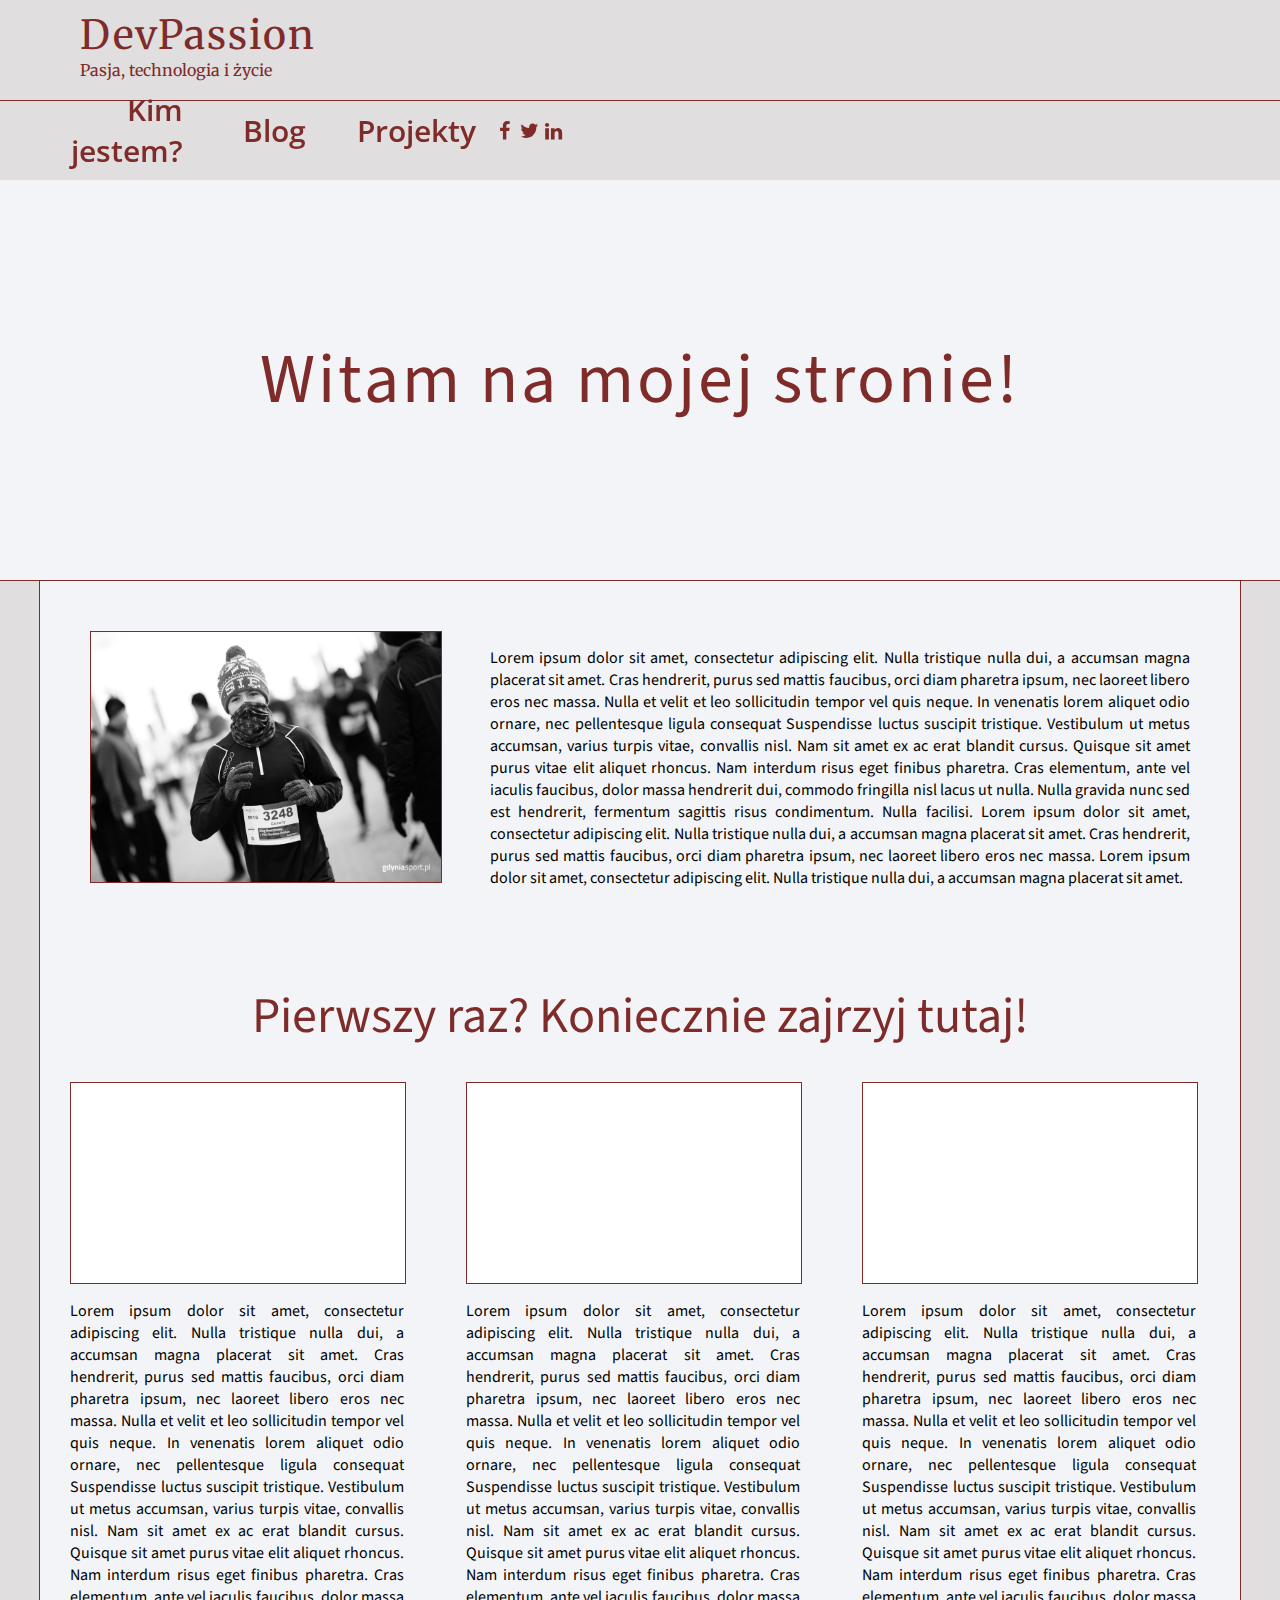
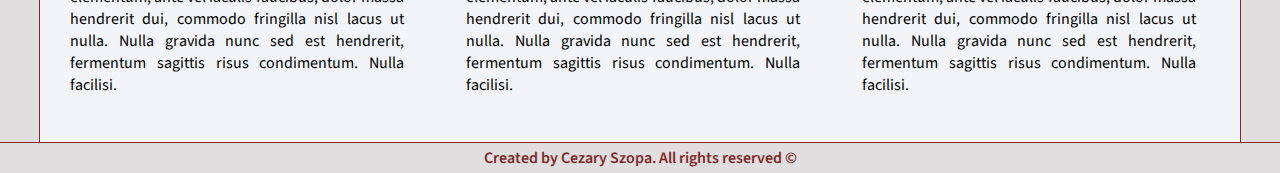
<file: index.html>
﻿<!DOCTYPE HTML>
<html lang="pl">
<head>
    <meta charset="utf-8"/>
    <meta http-equiv="content-type" content="text/html; charset=utf-8">
    <title>DevPassion - Cezary Szopa</title>
    <meta name="description" content="Miejsce dla tyc, którzy chcą wyjść poza granice kodu."/>
    <meta name="keywords" content="Webdev, podróże, IT, trójmiasto, nauka, programowanie, kodowanie"/>
    <meta name="viewport" content="width=device-width, initial-scale=1.0">
    <link rel="stylesheet" href="style.css" type="text/css"/>
    <link href="https://fonts.googleapis.com/css?family=Merriweather:400,700|Source+Sans+Pro:400,700" rel="stylesheet">
    <link href="https://fonts.googleapis.com/css?family=Open+Sans+Condensed:300" rel="stylesheet">

    <link rel="stylesheet" href="font/css/fontello.css" type="text/css" />


</head>
<body>
    <div id="topbar">
        <header><span id="logo">DevPassion </span></br>Pasja, technologia i życie</header>
        <nav>
            <div class="hvr-fade">Kim jestem?</div>
            <div class="hvr-fade"><xa href="blog.html" title="Blog">Blog</a></div>
            <div class="hvr-fade"><span id="margin">Projekty</span></div>
            <div class="social"><xa class="sociallink" href="https://www.facebook.com/" target="_blank"><i class="demo-icon icon-facebook"></i></a></div>
            <div class="social"><xa class="sociallink" href="https://twitter.com/" target="_blank"><i class="demo-icon icon-twitter"></i></a></div>
            <div class="social"><xa class="sociallink" href="https://pl.linkedin.com/" target="_blank"><i class="demo-icon icon-linkedin"></i></a></div>
            <div style="clear:both"></div>
        </nav>
        <div style="clear:both"></div>
    </div>
    <div id="bgimg">Witam na mojej stronie!</div> 
    <div id="container"> 
        <div id="photo"><img id="photo1"src="img\bieg.jpg"/></div>
        <div id="aboutme">
            <p>Lorem ipsum dolor sit amet, consectetur adipiscing elit. Nulla tristique nulla dui, a accumsan magna placerat sit amet.
                Cras hendrerit, purus sed mattis faucibus, orci diam pharetra ipsum, nec laoreet libero eros nec massa.
                Nulla et velit et leo sollicitudin tempor vel quis neque. In venenatis lorem aliquet odio ornare, nec pellentesque ligula consequat
                Suspendisse luctus suscipit tristique. Vestibulum ut metus accumsan, varius turpis vitae, convallis nisl.
                Nam sit amet ex ac erat blandit cursus. Quisque sit amet purus vitae elit aliquet rhoncus. Nam interdum risus eget finibus pharetra.
                 Cras elementum, ante vel iaculis faucibus, dolor massa hendrerit dui, commodo fringilla nisl lacus ut nulla. 
                Nulla gravida nunc sed est hendrerit, fermentum sagittis risus condimentum. Nulla facilisi.
                Lorem ipsum dolor sit amet, consectetur adipiscing elit. Nulla tristique nulla dui, a accumsan magna placerat sit amet.
                Cras hendrerit, purus sed mattis faucibus, orci diam pharetra ipsum, nec laoreet libero eros nec massa.
                Lorem ipsum dolor sit amet, consectetur adipiscing elit. Nulla tristique nulla dui, a accumsan magna placerat sit amet.
            </p>
        </div>
        <div style="clear:both"></div>
        <div id="message">Pierwszy raz? Koniecznie zajrzyj tutaj!</div>
        <div id="articles">
            <section>
                <div class="secimg"></div>
                <div class="secarticle">
                    <p>Lorem ipsum dolor sit amet, consectetur adipiscing elit. Nulla tristique nulla dui, a accumsan magna placerat sit amet.
                Cras hendrerit, purus sed mattis faucibus, orci diam pharetra ipsum, nec laoreet libero eros nec massa.
                Nulla et velit et leo sollicitudin tempor vel quis neque. In venenatis lorem aliquet odio ornare, nec pellentesque ligula consequat
                Suspendisse luctus suscipit tristique. Vestibulum ut metus accumsan, varius turpis vitae, convallis nisl.
                Nam sit amet ex ac erat blandit cursus. Quisque sit amet purus vitae elit aliquet rhoncus. Nam interdum risus eget finibus pharetra.
                 Cras elementum, ante vel iaculis faucibus, dolor massa hendrerit dui, commodo fringilla nisl lacus ut nulla.
                Nulla gravida nunc sed est hendrerit, fermentum sagittis risus condimentum. Nulla facilisi. 
                     </p>
                </div>
            </section>
            <section>
                <div class="secimg"></div>
                <div class="secarticle">
                    <p>
                        Lorem ipsum dolor sit amet, consectetur adipiscing elit. Nulla tristique nulla dui, a accumsan magna placerat sit amet.
                        Cras hendrerit, purus sed mattis faucibus, orci diam pharetra ipsum, nec laoreet libero eros nec massa.
                        Nulla et velit et leo sollicitudin tempor vel quis neque. In venenatis lorem aliquet odio ornare, nec pellentesque ligula consequat
                        Suspendisse luctus suscipit tristique. Vestibulum ut metus accumsan, varius turpis vitae, convallis nisl.
                        Nam sit amet ex ac erat blandit cursus. Quisque sit amet purus vitae elit aliquet rhoncus. Nam interdum risus eget finibus pharetra.
                        Cras elementum, ante vel iaculis faucibus, dolor massa hendrerit dui, commodo fringilla nisl lacus ut nulla.
                        Nulla gravida nunc sed est hendrerit, fermentum sagittis risus condimentum. Nulla facilisi.
                    </p>
                </div>
            </section>
            <section>
                <div class="secimg"></div>
                <div class="secarticle">
                    <p>
                        Lorem ipsum dolor sit amet, consectetur adipiscing elit. Nulla tristique nulla dui, a accumsan magna placerat sit amet.
                        Cras hendrerit, purus sed mattis faucibus, orci diam pharetra ipsum, nec laoreet libero eros nec massa.
                        Nulla et velit et leo sollicitudin tempor vel quis neque. In venenatis lorem aliquet odio ornare, nec pellentesque ligula consequat
                        Suspendisse luctus suscipit tristique. Vestibulum ut metus accumsan, varius turpis vitae, convallis nisl.
                        Nam sit amet ex ac erat blandit cursus. Quisque sit amet purus vitae elit aliquet rhoncus. Nam interdum risus eget finibus pharetra.
                        Cras elementum, ante vel iaculis faucibus, dolor massa hendrerit dui, commodo fringilla nisl lacus ut nulla.
                        Nulla gravida nunc sed est hendrerit, fermentum sagittis risus condimentum. Nulla facilisi.
                    </p>
                </div>
            </section>
            <div style="clear:both"></div>
        </div>
        
    </div>
    <footer>Created by Cezary Szopa. All rights reserved &copy;</footer>
</body>

</html>
</file>
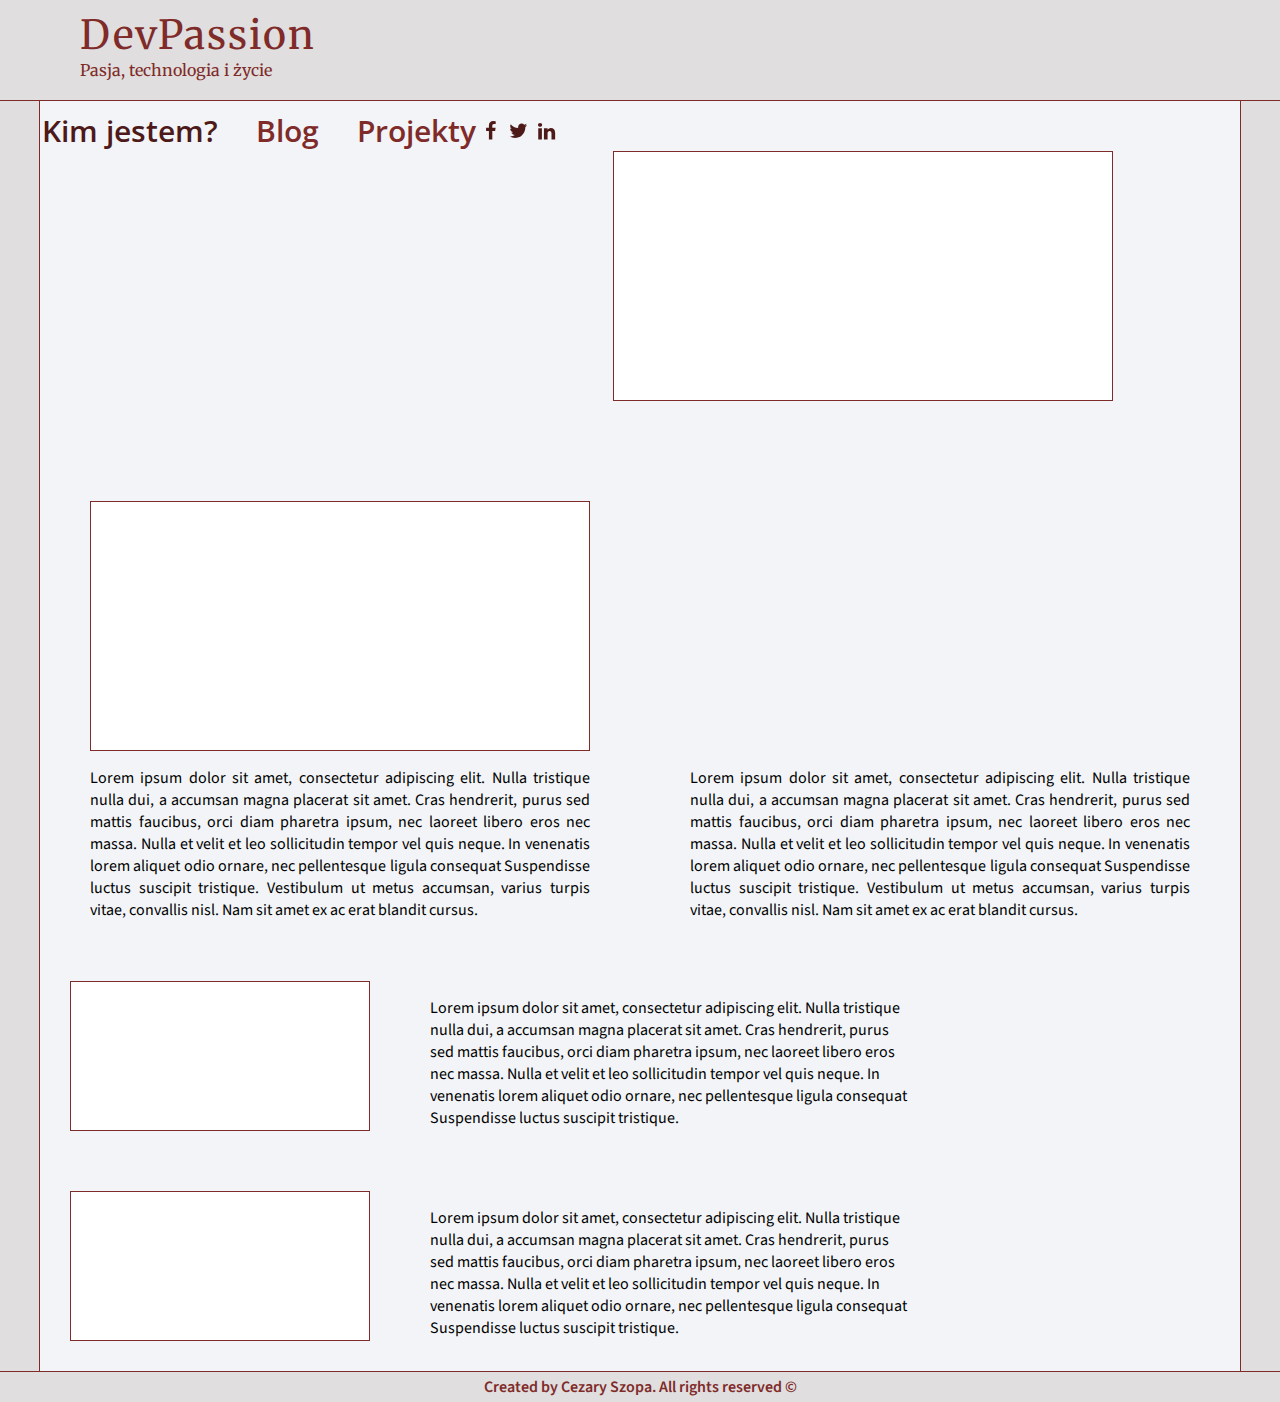
<file: blog.html>
﻿<!DOCTYPE HTML>
<html lang="pl">
<head>
    <meta charset="utf-8" />
    <meta http-equiv="content-type" content="text/html; charset=utf-8">
    <title>DevPassion - Blog</title>
    <meta name="description" content="Miejsce dla tyc, którzy chcą wyjść poza granice kodu." />
    <meta name="keywords" content="Webdev, podróże, IT, trójmiasto, nauka, programowanie, kodowanie" />
    <meta name="viewport" content="width=device-width, initial-scale=1.0">
    <link rel="stylesheet" href="style.css" type="text/css" />
    <link rel="stylesheet" href="blogstyle.css" type="text/css"/>
    <link href="https://fonts.googleapis.com/css?family=Merriweather:400,700|Source+Sans+Pro:400,700" rel="stylesheet">
    <link href="https://fonts.googleapis.com/css?family=Open+Sans+Condensed:300" rel="stylesheet">

    <link rel="stylesheet" href="font/css/fontello.css" type="text/css" />


</head>
<body>
    <div id="topbar">
        <header><span id="logo">DevPassion </span></br>Pasja, technologia i życie</header>
        <nav>
            <div class="navoption"><a href="index.html" title="O mnie">Kim jestem?</a></div>
            <div class="navoption">Blog</div>
            <div class="navoption"><span id="margin">Projekty</span></div>
            <div class="social"><a class="sociallink" href="https://www.facebook.com/" target="_blank"><i class="demo-icon icon-facebook"></i></a></div>
            <div class="social"><a class="sociallink" href="https://twitter.com/" target="_blank"><i class="demo-icon icon-twitter"></i></a></div>
            <div class="social"><a class="sociallink" href="https://pl.linkedin.com/" target="_blank"><i class="demo-icon icon-linkedin"></i></a></div>
            <div style="clear:both"></div>
        </nav>
        <div style="clear:both"></div>
    </div>
    <div id="container">
        <div class="blogcontainer">
            <div class="blogimg"></div>
            <div class="blogimg"></div>
            <div style="clear:both;"></div>
            <div class="blogdesc">
                   <p>
                       Lorem ipsum dolor sit amet, consectetur adipiscing elit. Nulla tristique nulla dui, a accumsan magna placerat sit amet.
                       Cras hendrerit, purus sed mattis faucibus, orci diam pharetra ipsum, nec laoreet libero eros nec massa.
                       Nulla et velit et leo sollicitudin tempor vel quis neque. In venenatis lorem aliquet odio ornare, nec pellentesque ligula consequat
                       Suspendisse luctus suscipit tristique. Vestibulum ut metus accumsan, varius turpis vitae, convallis nisl.
                       Nam sit amet ex ac erat blandit cursus. 
                   </p>
            </div>
            <div class="blogdesc">
                <p>
                    Lorem ipsum dolor sit amet, consectetur adipiscing elit. Nulla tristique nulla dui, a accumsan magna placerat sit amet.
                    Cras hendrerit, purus sed mattis faucibus, orci diam pharetra ipsum, nec laoreet libero eros nec massa.
                    Nulla et velit et leo sollicitudin tempor vel quis neque. In venenatis lorem aliquet odio ornare, nec pellentesque ligula consequat
                    Suspendisse luctus suscipit tristique. Vestibulum ut metus accumsan, varius turpis vitae, convallis nisl.
                    Nam sit amet ex ac erat blandit cursus. 
                </p>
            </div>
            <div style="clear:both;"></div>
            <div id="columnleft">
                <div class="blogimg2"></div>
                <div class="blogdesc2">
                    <p>
                        Lorem ipsum dolor sit amet, consectetur adipiscing elit. Nulla tristique nulla dui, a accumsan magna placerat sit amet.
                        Cras hendrerit, purus sed mattis faucibus, orci diam pharetra ipsum, nec laoreet libero eros nec massa.
                        Nulla et velit et leo sollicitudin tempor vel quis neque. In venenatis lorem aliquet odio ornare, nec pellentesque ligula consequat
                        Suspendisse luctus suscipit tristique.                    </p>
                </div>
                <div style="clear:both;"></div>
                <div class="blogimg2"></div>
                <div class="blogdesc2">
                    <p>
                        Lorem ipsum dolor sit amet, consectetur adipiscing elit. Nulla tristique nulla dui, a accumsan magna placerat sit amet.
                        Cras hendrerit, purus sed mattis faucibus, orci diam pharetra ipsum, nec laoreet libero eros nec massa.
                        Nulla et velit et leo sollicitudin tempor vel quis neque. In venenatis lorem aliquet odio ornare, nec pellentesque ligula consequat
                        Suspendisse luctus suscipit tristique.
                    </p>
                </div>
                <div style="clear:both;"></div>
            </div>
            <div id="columnright"></div>
            <div style="clear:both;"></div>
        </div>
       
        

    </div>
    <footer>Created by Cezary Szopa. All rights reserved &copy;</footer>
</body>

</html>
</file>
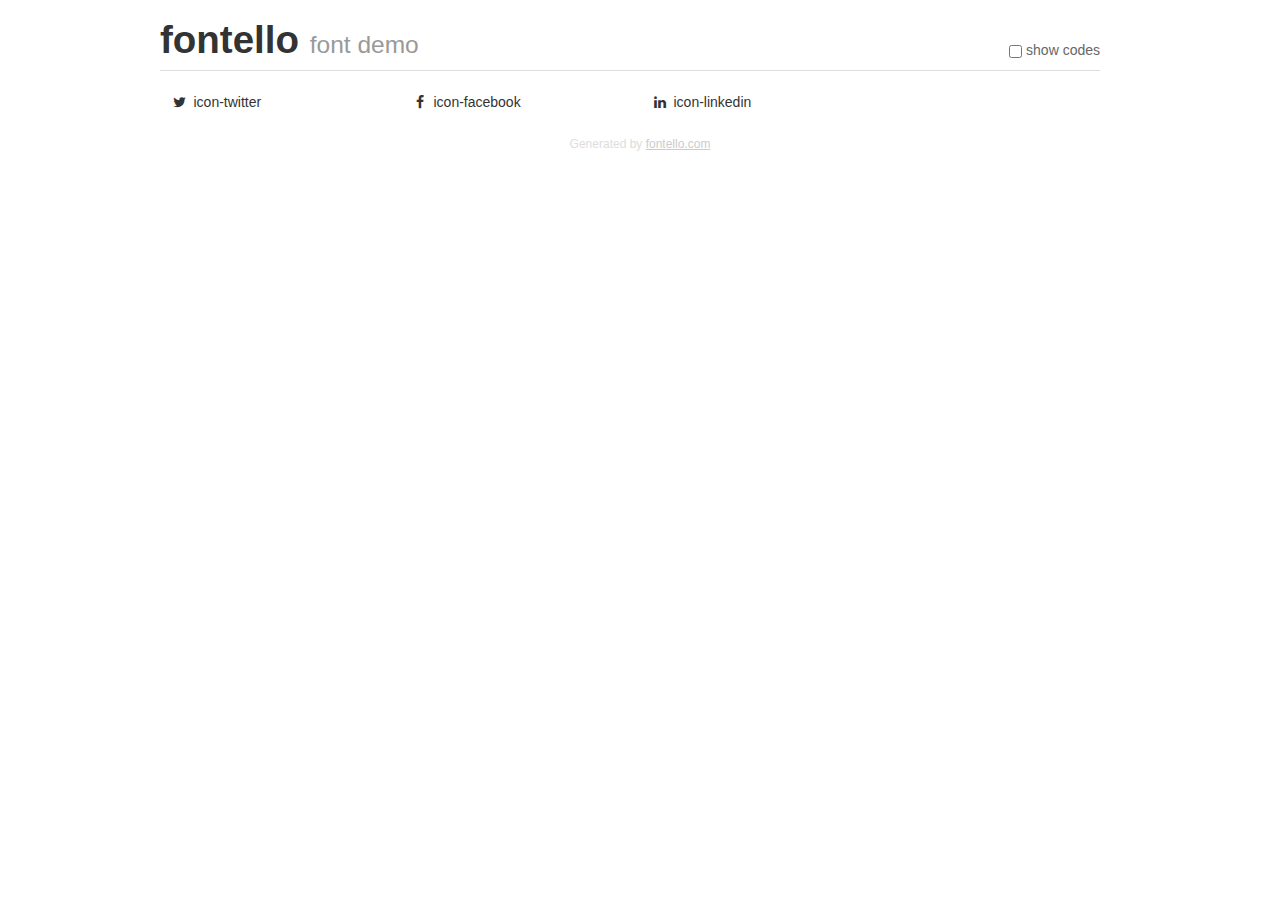
<file: font/demo.html>
<!DOCTYPE html>
<html>
  <head><!--[if lt IE 9]><script language="javascript" type="text/javascript" src="//html5shim.googlecode.com/svn/trunk/html5.js"></script><![endif]-->
    <meta charset="UTF-8"><style>/*
 * Bootstrap v2.2.1
 *
 * Copyright 2012 Twitter, Inc
 * Licensed under the Apache License v2.0
 * http://www.apache.org/licenses/LICENSE-2.0
 *
 * Designed and built with all the love in the world @twitter by @mdo and @fat.
 */
.clearfix {
  *zoom: 1;
}
.clearfix:before,
.clearfix:after {
  display: table;
  content: "";
  line-height: 0;
}
.clearfix:after {
  clear: both;
}
html {
  font-size: 100%;
  -webkit-text-size-adjust: 100%;
  -ms-text-size-adjust: 100%;
}
a:focus {
  outline: thin dotted #333;
  outline: 5px auto -webkit-focus-ring-color;
  outline-offset: -2px;
}
a:hover,
a:active {
  outline: 0;
}
button,
input,
select,
textarea {
  margin: 0;
  font-size: 100%;
  vertical-align: middle;
}
button,
input {
  *overflow: visible;
  line-height: normal;
}
button::-moz-focus-inner,
input::-moz-focus-inner {
  padding: 0;
  border: 0;
}
body {
  margin: 0;
  font-family: "Helvetica Neue", Helvetica, Arial, sans-serif;
  font-size: 14px;
  line-height: 20px;
  color: #333;
  background-color: #fff;
}
a {
  color: #08c;
  text-decoration: none;
}
a:hover {
  color: #005580;
  text-decoration: underline;
}
.row {
  margin-left: -20px;
  *zoom: 1;
}
.row:before,
.row:after {
  display: table;
  content: "";
  line-height: 0;
}
.row:after {
  clear: both;
}
[class*="span"] {
  float: left;
  min-height: 1px;
  margin-left: 20px;
}
.container,
.navbar-static-top .container,
.navbar-fixed-top .container,
.navbar-fixed-bottom .container {
  width: 940px;
}
.span12 {
  width: 940px;
}
.span11 {
  width: 860px;
}
.span10 {
  width: 780px;
}
.span9 {
  width: 700px;
}
.span8 {
  width: 620px;
}
.span7 {
  width: 540px;
}
.span6 {
  width: 460px;
}
.span5 {
  width: 380px;
}
.span4 {
  width: 300px;
}
.span3 {
  width: 220px;
}
.span2 {
  width: 140px;
}
.span1 {
  width: 60px;
}
[class*="span"].pull-right,
.row-fluid [class*="span"].pull-right {
  float: right;
}
.container {
  margin-right: auto;
  margin-left: auto;
  *zoom: 1;
}
.container:before,
.container:after {
  display: table;
  content: "";
  line-height: 0;
}
.container:after {
  clear: both;
}
p {
  margin: 0 0 10px;
}
.lead {
  margin-bottom: 20px;
  font-size: 21px;
  font-weight: 200;
  line-height: 30px;
}
small {
  font-size: 85%;
}
h1 {
  margin: 10px 0;
  font-family: inherit;
  font-weight: bold;
  line-height: 20px;
  color: inherit;
  text-rendering: optimizelegibility;
}
h1 small {
  font-weight: normal;
  line-height: 1;
  color: #999;
}
h1 {
  line-height: 40px;
}
h1 {
  font-size: 38.5px;
}
h1 small {
  font-size: 24.5px;
}
body {
  margin-top: 90px;
}
.header {
  position: fixed;
  top: 0;
  left: 50%;
  margin-left: -480px;
  background-color: #fff;
  border-bottom: 1px solid #ddd;
  padding-top: 10px;
  z-index: 10;
}
.footer {
  color: #ddd;
  font-size: 12px;
  text-align: center;
  margin-top: 20px;
}
.footer a {
  color: #ccc;
  text-decoration: underline;
}
.the-icons {
  font-size: 14px;
  line-height: 24px;
}
.switch {
  position: absolute;
  right: 0;
  bottom: 10px;
  color: #666;
}
.switch input {
  margin-right: 0.3em;
}
.codesOn .i-name {
  display: none;
}
.codesOn .i-code {
  display: inline;
}
.i-code {
  display: none;
}
@font-face {
      font-family: 'fontello';
      src: url('./font/fontello.eot?22173324');
      src: url('./font/fontello.eot?22173324#iefix') format('embedded-opentype'),
           url('./font/fontello.woff?22173324') format('woff'),
           url('./font/fontello.ttf?22173324') format('truetype'),
           url('./font/fontello.svg?22173324#fontello') format('svg');
      font-weight: normal;
      font-style: normal;
    }
     
     
    .demo-icon
    {
      font-family: "fontello";
      font-style: normal;
      font-weight: normal;
      speak: none;
     
      display: inline-block;
      text-decoration: inherit;
      width: 1em;
      margin-right: .2em;
      text-align: center;
      /* opacity: .8; */
     
      /* For safety - reset parent styles, that can break glyph codes*/
      font-variant: normal;
      text-transform: none;
     
      /* fix buttons height, for twitter bootstrap */
      line-height: 1em;
     
      /* Animation center compensation - margins should be symmetric */
      /* remove if not needed */
      margin-left: .2em;
     
      /* You can be more comfortable with increased icons size */
      /* font-size: 120%; */
     
      /* Font smoothing. That was taken from TWBS */
      -webkit-font-smoothing: antialiased;
      -moz-osx-font-smoothing: grayscale;
     
      /* Uncomment for 3D effect */
      /* text-shadow: 1px 1px 1px rgba(127, 127, 127, 0.3); */
    }
     </style>
    <link rel="stylesheet" href="css/animation.css"><!--[if IE 7]><link rel="stylesheet" href="css/fontello-ie7.css"><![endif]-->
    <script>
      function toggleCodes(on) {
        var obj = document.getElementById('icons');
      
        if (on) {
          obj.className += ' codesOn';
        } else {
          obj.className = obj.className.replace(' codesOn', '');
        }
      }
      
    </script>
  </head>
  <body>
    <div class="container header">
      <h1>
        fontello
         <small>font demo</small>
      </h1>
      <label class="switch">
        <input type="checkbox" onclick="toggleCodes(this.checked)">show codes
      </label>
    </div>
    <div id="icons" class="container">
      <div class="row">
        <div title="Code: 0xf099" class="the-icons span3"><i class="demo-icon icon-twitter">&#xf099;</i> <span class="i-name">icon-twitter</span><span class="i-code">0xf099</span></div>
        <div title="Code: 0xf09a" class="the-icons span3"><i class="demo-icon icon-facebook">&#xf09a;</i> <span class="i-name">icon-facebook</span><span class="i-code">0xf09a</span></div>
        <div title="Code: 0xf0e1" class="the-icons span3"><i class="demo-icon icon-linkedin">&#xf0e1;</i> <span class="i-name">icon-linkedin</span><span class="i-code">0xf0e1</span></div>
      </div>
    </div>
    <div class="container footer">Generated by <a href="http://fontello.com">fontello.com</a></div>
  </body>
</html>
</file>
<file: style.css>
body
{
    background-color: #e0dede;
    height: 100%;
    margin: 0;
    font-family: 'Source Sans Pro', sans-serif;
}

#topbar 
{
    width: 100%;
    height: 100px;
    background-color: #e0dede;
    color:#7F2B29;
    border-bottom: 1px solid #7F2B29;
    font-family: 'Open Sans Condensed', sans-serif;
}

header
{
    font-family: 'Merriweather', serif;
    float: left;
    width: 50%;
    padding-top: 10px;
    padding-left: 80px;
}
#logo
{
    font-size: 40px;
    letter-spacing: 2px;
}

nav
{
    height: 100px;
    float:left;
    width: 44%;
    font-size: 25px;
    font-weight: 600;
    object-fit: contain;
    text-align: right;
    display: flex;
    justify-content: center;
    align-items: center; 
}
.navoption
{
    float:left;
    padding-left: 38px;
    font-family: 'Open Sans Condensed', sans-serif;
    font-size: 30px;
}

.hvr-fade {
  float:left;
	padding: 30px;
    font-family: 'Open Sans Condensed', sans-serif;
    font-size: 30px;
  display: inline-block;
  vertical-align: middle;
  -webkit-transform: perspective(1px) translateZ(0);
  transform: perspective(1px) translateZ(0);
  box-shadow: 0 0 1px transparent;
  overflow: hidden;
  -webkit-transition-duration: 0.3s;
  transition-duration: 0.3s;
  -webkit-transition-property: color, background-color;
  transition-property: color, background-color;
}
.hvr-fade:hover, .hvr-fade:focus, .hvr-fade:active {
  background-color: #4d1a19;
  color:  #e0dede;
  cursor: pointer;
}
a
{
    color: #4d1a19;
    text-decoration: none;
	  display: inline-block;
	height: 0px;
}
a:hover
{
	color: #e0dede;
}


.social
{
    float:left;
    font-size: 20px;
    margin-left: px;
	float:left;
	padding-top: 37px;
	padding-bottom: 37px;
    font-family: 'Open Sans Condensed', sans-serif;
    font-size: 20px;
  display: inline-block;
  vertical-align: middle;
  -webkit-transform: perspective(1px) translateZ(0);
  transform: perspective(1px) translateZ(0);
  box-shadow: 0 0 1px transparent;
  overflow: hidden;
  -webkit-transition-duration: 0.3s;
  transition-duration: 0.3s;
  -webkit-transition-property: color, background-color;
  transition-property: color, background-color;
}
.social:hover
{
     background-color: #4d1a19;
  color:  #e0dede;
  cursor: pointer;
}

#container
{
    width: 1200px;
    margin-left:auto;
    margin-right: auto;
    background-color: #f2f4f7;
    border-right: 1px solid #7F2B29;
    border-left: 1px solid #7F2B29;

}

#photo
{
    width: 400px;
    height: 350px;
    float:left;
}

#photo1
{
    width: 350px;
    height: 250px;
    margin: 50px;
    border: 1px solid #7F2B29;

}
#aboutme
{
    width: 700px;
    height: 150px;
    margin: 50px;
    float:left;
    text-align: justify;

}



#bgimg {
    width: 100%;
    height: 400px;
    object-fit: contain;
    background-color: #f2f4f7;
    color:#7F2B29;
    border-bottom: 1px solid #7F2B29;
    font-size: 70px;
    text-align: center;
    display: flex;
    justify-content: center;
    align-items: center; 
    letter-spacing: 3px;
    
}
#bgimg:hover
{
   opacity: 0.8;
}
#message
{
    width: 100%;
    text-align: center;
    color:#7F2B29;
    font-size: 50px;
    margin-top: 50px;

}

#articles
{
    height: ;
}
section
{
    margin: 30px;
    float:left;
}
.secimg
{
    margin-bottom: 15px;
    width: 334px;
    height: 200px;
    background-color: #ffffff;
    border: 1px solid #7F2B29;

}
.secarticle
{
    background-color:;
    width: 334px;
    text-align: justify;

}
footer
{
    width: 100%;
    height: 30px;
    text-align: center;
    background-color: #e0dede;
    color:#7F2B29;
    font-weight: 600;
    border-top: 1px solid #7F2B29;
    object-fit: contain;
    display: flex;
    justify-content: center;
    align-items: center; 
}
</file>
<file: font/css/fontello.css>
@font-face {
  font-family: 'fontello';
  src: url('../font/fontello.eot?97696293');
  src: url('../font/fontello.eot?97696293#iefix') format('embedded-opentype'),
       url('../font/fontello.woff2?97696293') format('woff2'),
       url('../font/fontello.woff?97696293') format('woff'),
       url('../font/fontello.ttf?97696293') format('truetype'),
       url('../font/fontello.svg?97696293#fontello') format('svg');
  font-weight: normal;
  font-style: normal;
}
/* Chrome hack: SVG is rendered more smooth in Windozze. 100% magic, uncomment if you need it. */
/* Note, that will break hinting! In other OS-es font will be not as sharp as it could be */
/*
@media screen and (-webkit-min-device-pixel-ratio:0) {
  @font-face {
    font-family: 'fontello';
    src: url('../font/fontello.svg?97696293#fontello') format('svg');
  }
}
*/
 
 [class^="icon-"]:before, [class*=" icon-"]:before {
  font-family: "fontello";
  font-style: normal;
  font-weight: normal;
  speak: none;
 
  display: inline-block;
  text-decoration: inherit;
  width: 1em;
  margin-right: .2em;
  text-align: center;
  /* opacity: .8; */
 
  /* For safety - reset parent styles, that can break glyph codes*/
  font-variant: normal;
  text-transform: none;
 
  /* fix buttons height, for twitter bootstrap */
  line-height: 1em;
 
  /* Animation center compensation - margins should be symmetric */
  /* remove if not needed */
  margin-left: .2em;
 
  /* you can be more comfortable with increased icons size */
  /* font-size: 120%; */
 
  /* Font smoothing. That was taken from TWBS */
  -webkit-font-smoothing: antialiased;
  -moz-osx-font-smoothing: grayscale;
 
  /* Uncomment for 3D effect */
  /* text-shadow: 1px 1px 1px rgba(127, 127, 127, 0.3); */
}
 
.icon-twitter:before { content: '\f099'; } /* '' */
.icon-facebook:before { content: '\f09a'; } /* '' */
.icon-linkedin:before { content: '\f0e1'; } /* '' */
</file>
<file: blogstyle.css>
.blogcontainer
{
    background-color: ;
}
.blogimg
{
    float:left;
    margin: 50px;
    width: 498px;
    height: 248px;
    border: 1px solid #7F2B29;
    background-color: #ffffff;
}
.blogdesc
{
    float:left;
    margin: 50px;
    margin-top: -50px;
    width: 500px;
    height: 150px;
    text-align: justify;
}
#columnleft
{
    float:left;
    width: 900px;
}
.blogimg2
{
    float: left;
    width: 298px;
    height: 148px;
    background-color: #ffffff;
    border: 1px solid #7F2B29;
    margin: 30px;
}
.blogdesc2
{
    float:left;
    width: 480px;
    height: 150px;
    margin: 30px;
}
#columnright
{
    float:left;
    width: 300px;
}
</file>
<file: font/css/fontello-ie7.css>
[class^="icon-"], [class*=" icon-"] {
  font-family: 'fontello';
  font-style: normal;
  font-weight: normal;
 
  /* fix buttons height */
  line-height: 1em;
 
  /* you can be more comfortable with increased icons size */
  /* font-size: 120%; */
}
 
.icon-twitter { *zoom: expression( this.runtimeStyle['zoom'] = '1', this.innerHTML = '&#xf099;&nbsp;'); }
.icon-facebook { *zoom: expression( this.runtimeStyle['zoom'] = '1', this.innerHTML = '&#xf09a;&nbsp;'); }
.icon-linkedin { *zoom: expression( this.runtimeStyle['zoom'] = '1', this.innerHTML = '&#xf0e1;&nbsp;'); }
</file>
<file: font/css/animation.css>
/*
   Animation example, for spinners
*/
.animate-spin {
  -moz-animation: spin 2s infinite linear;
  -o-animation: spin 2s infinite linear;
  -webkit-animation: spin 2s infinite linear;
  animation: spin 2s infinite linear;
  display: inline-block;
}
@-moz-keyframes spin {
  0% {
    -moz-transform: rotate(0deg);
    -o-transform: rotate(0deg);
    -webkit-transform: rotate(0deg);
    transform: rotate(0deg);
  }

  100% {
    -moz-transform: rotate(359deg);
    -o-transform: rotate(359deg);
    -webkit-transform: rotate(359deg);
    transform: rotate(359deg);
  }
}
@-webkit-keyframes spin {
  0% {
    -moz-transform: rotate(0deg);
    -o-transform: rotate(0deg);
    -webkit-transform: rotate(0deg);
    transform: rotate(0deg);
  }

  100% {
    -moz-transform: rotate(359deg);
    -o-transform: rotate(359deg);
    -webkit-transform: rotate(359deg);
    transform: rotate(359deg);
  }
}
@-o-keyframes spin {
  0% {
    -moz-transform: rotate(0deg);
    -o-transform: rotate(0deg);
    -webkit-transform: rotate(0deg);
    transform: rotate(0deg);
  }

  100% {
    -moz-transform: rotate(359deg);
    -o-transform: rotate(359deg);
    -webkit-transform: rotate(359deg);
    transform: rotate(359deg);
  }
}
@-ms-keyframes spin {
  0% {
    -moz-transform: rotate(0deg);
    -o-transform: rotate(0deg);
    -webkit-transform: rotate(0deg);
    transform: rotate(0deg);
  }

  100% {
    -moz-transform: rotate(359deg);
    -o-transform: rotate(359deg);
    -webkit-transform: rotate(359deg);
    transform: rotate(359deg);
  }
}
@keyframes spin {
  0% {
    -moz-transform: rotate(0deg);
    -o-transform: rotate(0deg);
    -webkit-transform: rotate(0deg);
    transform: rotate(0deg);
  }

  100% {
    -moz-transform: rotate(359deg);
    -o-transform: rotate(359deg);
    -webkit-transform: rotate(359deg);
    transform: rotate(359deg);
  }
}
</file>
